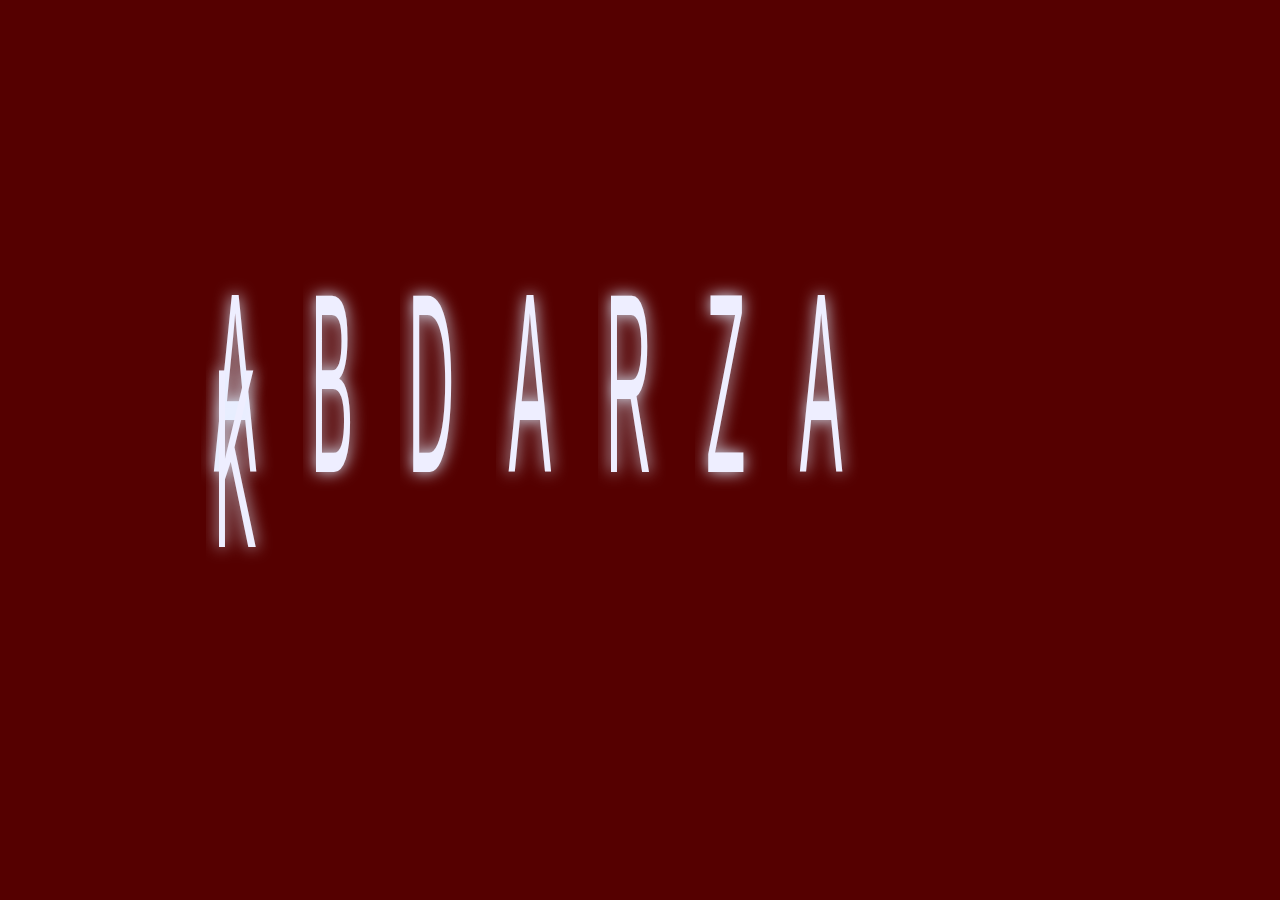
<file: abdo.html>
<!DOCtype html>
<html>
<style>
  html {
    background-color: #500;
  }
  
  h1 {
    color: #eef;
    display: inline-block;
    font-size: 5vw;
    left: 40.5%;
    position: absolute;
    top: 40.5%;
    transform: translate(-40%, -40%);
  }
  
  .abdarzak>* {
    animation: turn 10s ease-in;
    display: inline-block;
    font-family: sans-serif;
    font-weight: normal;
    letter-spacing: 3vw;
    text-shadow: 0 0 0.5rem #def;
    text-transform: uppercase;
    transform: scaleY(4);
  }
  
  @keyframes turn {
    0% {
      text-shadow: 0 0 0 #def;
      transform: scaleY(4) rotateY(90deg);
    }
    100% {
      text-shadow: 0 0 0.5rem #def;
      transform: scaleY(4) rotateY(0);
    }
  }
</style>

<body>
  <h1 class="abdarzak">
    <span>A</span>
    <span>B</span>
    <span>D</span>
    <span>A</span>
    <span>R</span>
    <span>Z</span>
  		 <span>A</span>
  		 <span>K</span>
  </h1>
</body>

</html>
</file>
